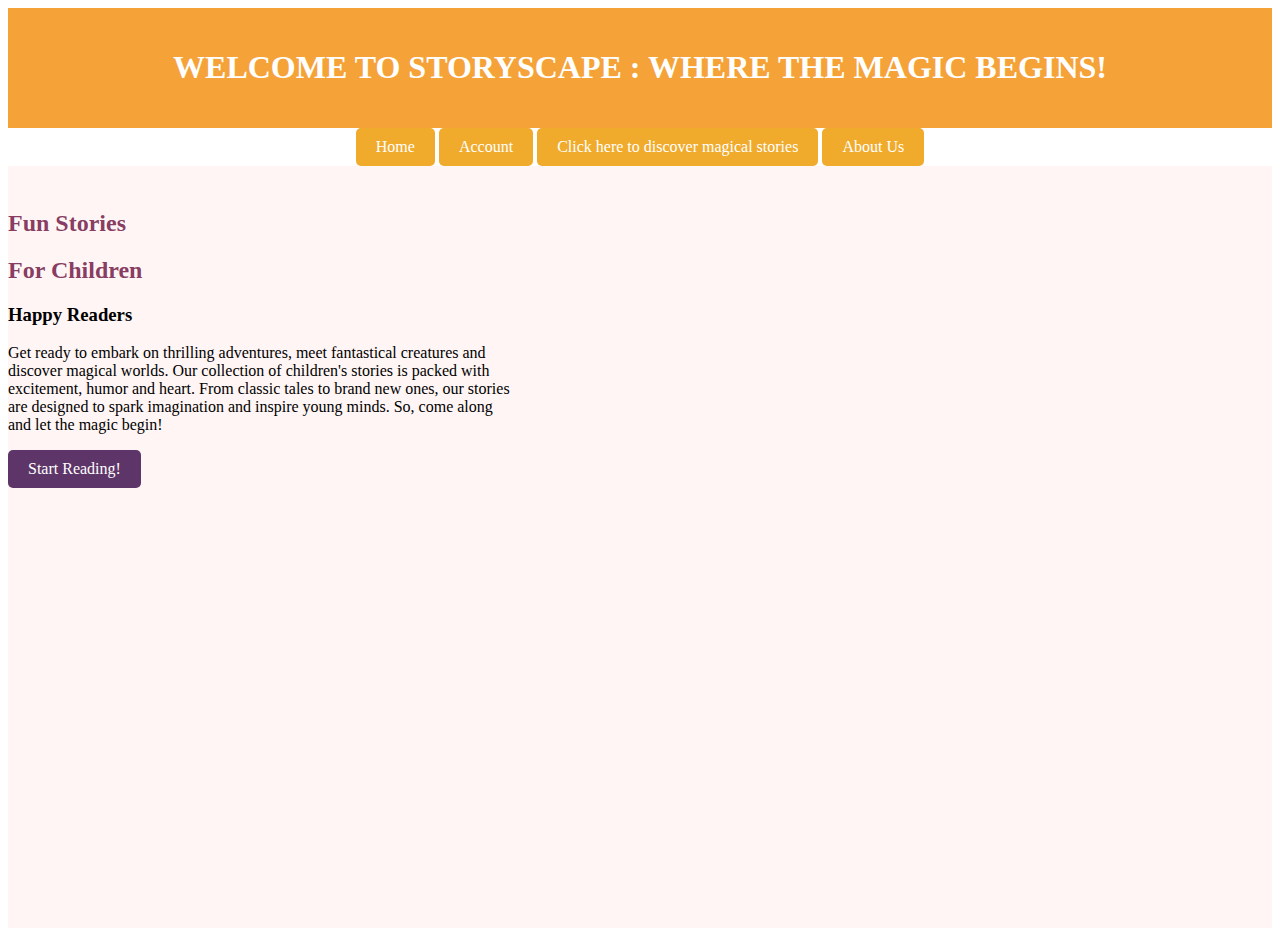
<file: index.html>
<!doctype html>
<html>
    <head>
        <meta charset="utf-8" />
        <title>StoryScape</title>
        <link rel="stylesheet" href="style.css">
    </head>
    <body>
        <header>
            <h1><strong>WELCOME TO STORYSCAPE : WHERE THE MAGIC BEGINS!</strong></h1>
        </header>
        
        <main>
            <div class="card">
                <a href="index.html" class="button">Home</a>
                <a href="#" class="button">Account</a>
                <a href="gallery.html" class="button">Click here to discover magical stories</a>
                <a href="#" class="button">About Us</a>
                </div>

            <div class="images">
                <img src="./images/enfants.jpeg" alt="Image of a storybook cover">
                <img src="./images/lion.png" alt="Image of a storybook cover">
                </div>

            <div class="texte">
                <h2>Fun Stories </h2>
                <h2>For Children</h2>
                </div>

            <div class="descriptif">
                <h3>Happy Readers</h3>
                <p>Get ready to embark on thrilling adventures, meet fantastical creatures  and discover magical worlds. Our collection of children's stories is packed with excitement, humor and heart. From classic tales to brand new ones, our stories are designed to spark imagination and inspire young minds. So, come along and let the magic begin!</p>
                
                </div>

            <div class="read">
                <a href="gallery.html" class="button">Start Reading!</a>
            </div>
        </main>
    </body>
</file>
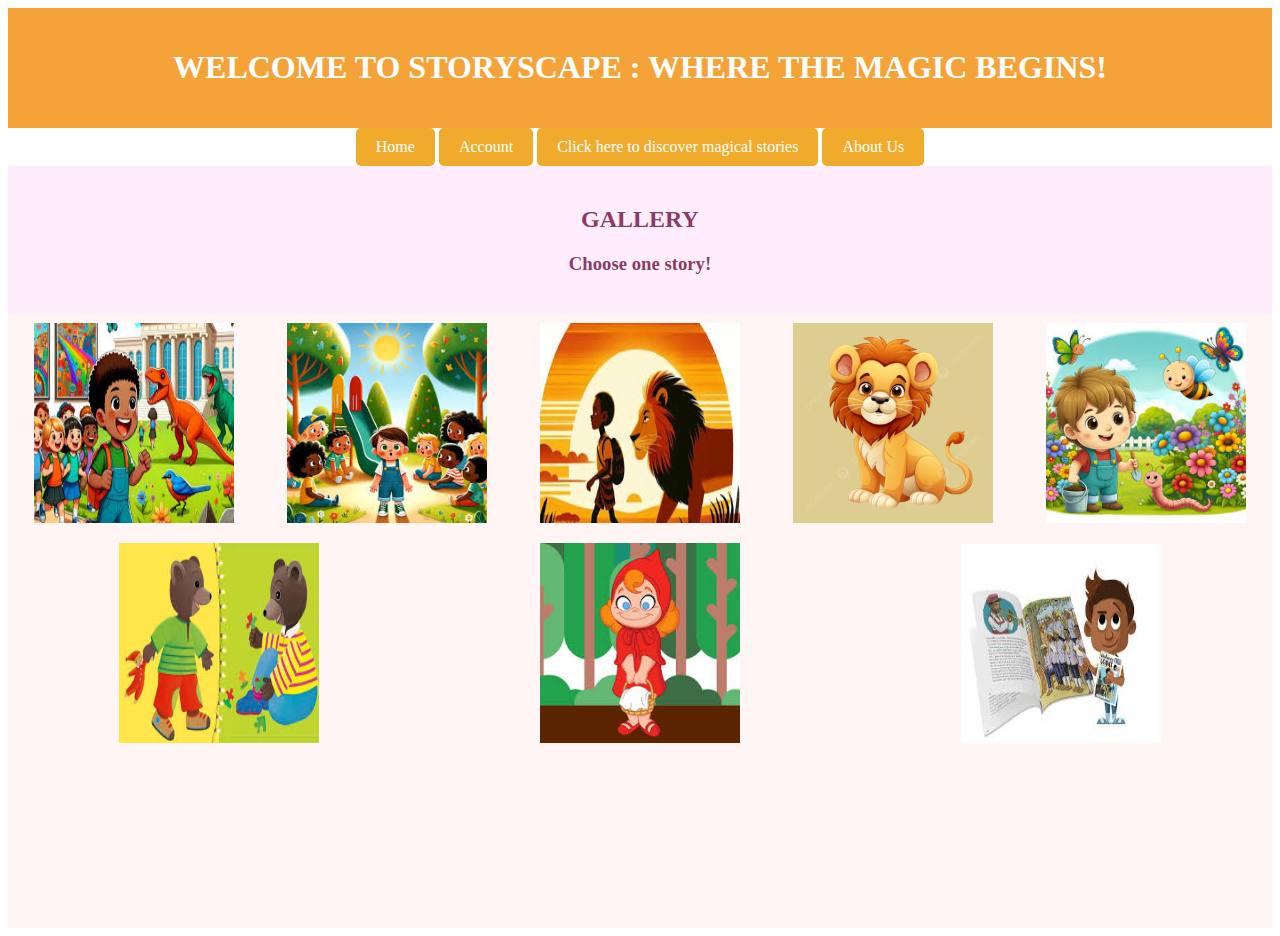
<file: gallery.html>
<!DOCTYPE html>
<html lang="en">
<head>
    <meta charset="UTF-8">
    <meta name="viewport" content="width=device-width, initial-scale=1.0">
    <title>Gallery-StoryScape</title>
    <link rel="stylesheet" href="style.css">
</head>

<body>
    <header>
        <h1><strong>WELCOME TO STORYSCAPE : WHERE THE MAGIC BEGINS!</strong></h1>
    </header>
        
    <main>


        <div class="card">
            <a href="index.html" class="button">Home</a>
            <a href="#" class="button">Account</a>
            <a href="gallery.html" class="button">Click here to discover magical stories</a>
            <a href="#" class="button">About Us</a>
        </div>

        <div class="titre">
            <h2>GALLERY</h2> 
            <h3>Choose one story!</h3>
        </div>

        <div class="gallery">
            <img class="gallery-image" src="./images/dinos.jpeg" alt="Image 1">
            <img class="gallery-image" src="./images/enfants.jpeg" alt="Image 2">
            <img class="gallery-image" src="./images/garcon+lion.jpeg" alt="Image 3">
            <img class="gallery-image" src="./images/lion.png" alt="Image 4">
            <img class="gallery-image" src="./images/oiseaux et garcon.jpeg" alt="Image 5">
            <img class="gallery-image" src="./images/ours_brun.jpeg" alt="Image 6"> 
            <img class="gallery-image" src="./images/ptit_chaperon.jpeg" alt="Image 7">
            <img class="gallery-image" src="./images/ptit_garcon.jpeg" alt="Image 8">

        </div>
    </main>
</body>
</html>
</file>
<file: style.css>
<style>
        body {
            font-family: Arial, sans-serif;
            margin: 0;
            padding: 0;
            background-color: rgba(202, 91, 202, 0.333);
        }

        header {
            background-color: rgba(243, 149, 26, 0.867);
            color: white;
            text-align: center;
            padding: 20px;
        }

        main {

            justify-content: space-around;
            align-items: center;
            height: 800px;
            background-color: #fff5f5;
        }

        .button {
            background-color: rgb(240, 171, 44);
            color: white;
            padding: 10px 20px;
            text-decoration: none;
            border-radius: 5px;
            display: inline-block;
            align-content: first baseline;
        }

        .card {
            background-color: white;
            text-align: center;
        }

        .images img {
            max-width: 100%;
            height: 220px;
            position: relative;
            top: 30px;
            left: 1350px;
            width: 250px;
           
        }

        .texte {
            color: rgba(104, 10, 57, 0.808);
            max-width: 40%;
            text-justify: auto;
            position: relative;
            top: -200px;

          
       
        }

        .descriptif {
            color: black;
            max-width: 40%;
            text-justify: auto;
            position: relative;
            top: -200px;
        }

        .read {
            text-justify: auto;
            position: relative;
            top: -200px;
            .button {
                background-color: rgb(94, 53, 104);
                color: white;
            }


        }


        .titre {
            background-color: rgba(255, 235, 254, 0.867);
            color: rgba(104, 10, 57, 0.808);
            text-align: center;
            padding: 20px;
        }


        .gallery-image {
            height: 200px;
            width: 200px;
            margin: 10px;
            background-color: #decd90;

        }

        .gallery {
            display: flex;
            flex-direction: row;
            flex-wrap: wrap;
            justify-content: space-around;
        }
        
    </style>
</file>
